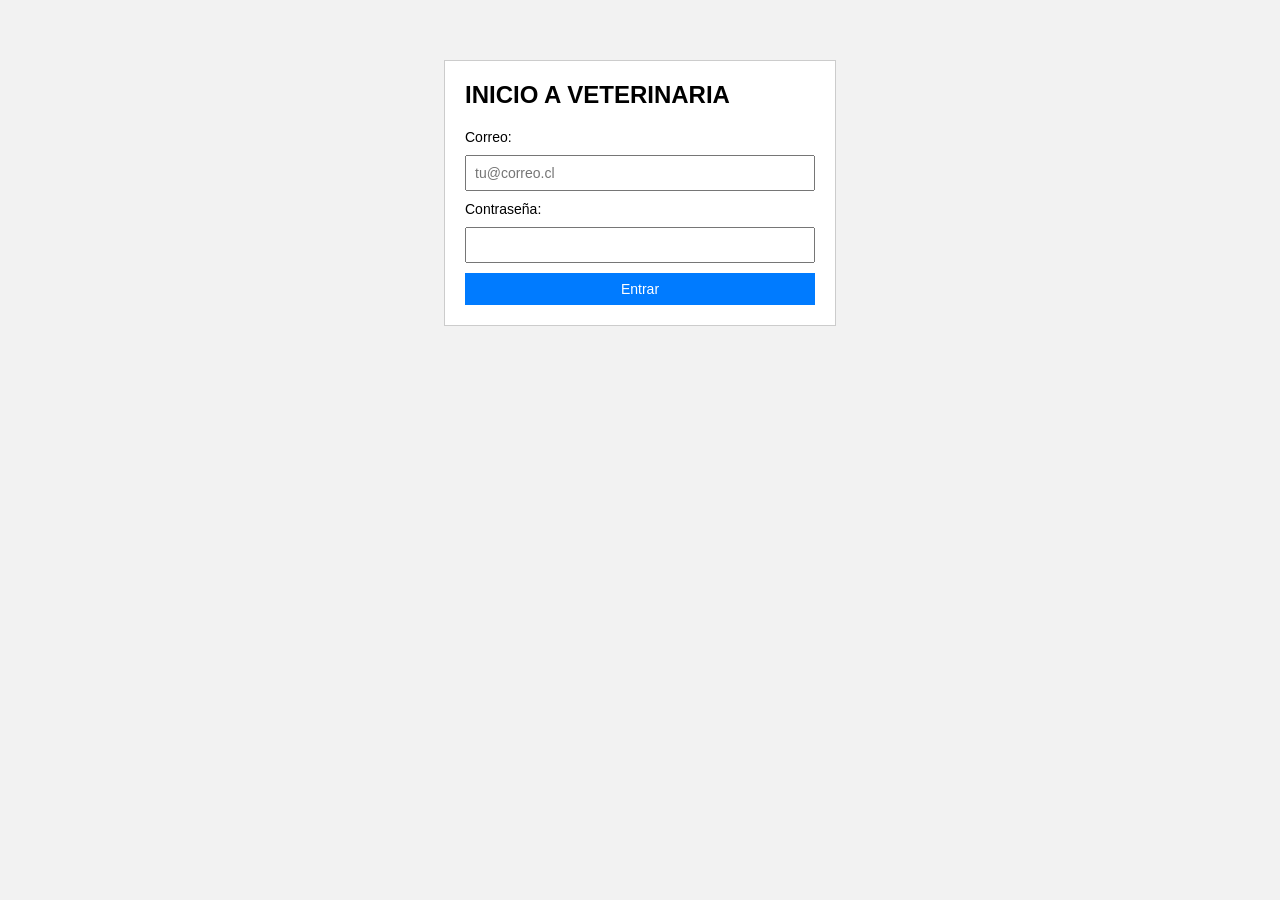
<file: index.html>
<!DOCTYPE html>
<html lang="es">
<head>
    <meta charset="UTF-8">
    <meta name="viewport" content="width=device-width, initial-scale=1">
    <title>Iniciar sesión</title>
    <link rel="stylesheet" href="styles.css">
</head>
<body>

    <div class="caja">
        <h2>INICIO A VETERINARIA</h2>

        <form id="formLogin" novalidate>
            <label for="correo">Correo:</label>
            <input type="email" id="correo" autocomplete="username" placeholder="tu@correo.cl">

            <label for="clave">Contraseña:</label>
            <input type="password" id="clave" autocomplete="current-password">

            <button type="submit">Entrar</button>
        </form>
    </div>

    <script src="modal.js"></script>
    <script src="auth.js"></script>
    <script src="login.js"></script>
</body>
</html>
</file>
<file: styles.css>
body {
    font-family: Arial, sans-serif;
    background-color: #f2f2f2;
    margin: 0;
    padding: 20px;
}

.caja {
    width: 350px;
    max-width: 100%;
    background: white;
    margin: 40px auto;
    padding: 20px;
    border: 1px solid #ccc;
}

.caja-ancha {
    width: 450px;
}

.caja h1 {
    font-size: 20px;
    margin: 0 0 10px;
}

.caja h2 {
    margin-top: 0;
}

label {
    display: block;
    margin-top: 10px;
    font-size: 14px;
}

input, select, textarea, button {
    width: 100%;
    padding: 8px;
    margin-top: 10px;
    box-sizing: border-box;
    font-family: inherit;
    font-size: 14px;
}

textarea {
    min-height: 80px;
    resize: vertical;
}

button {
    background-color: #007bff;
    color: white;
    border: none;
    cursor: pointer;
}

button:hover {
    background-color: #0062cc;
}

button:focus-visible,
input:focus-visible,
select:focus-visible,
textarea:focus-visible {
    outline: 2px solid #0056b3;
    outline-offset: 1px;
}

.btn-secundario {
    background-color: #6c757d;
}

.btn-secundario:hover {
    background-color: #5a6268;
}

.btn-peligro {
    background-color: #dc3545;
}

.btn-peligro:hover {
    background-color: #c82333;
}

table {
    width: 100%;
    margin-top: 15px;
    border-collapse: collapse;
}

th, td {
    padding: 6px;
    text-align: left;
    border: 1px solid #ddd;
    font-size: 14px;
}

th {
    background-color: #f1f1f1;
}

.texto-centrado {
    text-align: center;
}

[hidden] {
    display: none !important;
}

body.modal-abierto {
    overflow: hidden;
}

.modal-overlay {
    position: fixed;
    inset: 0;
    display: flex;
    align-items: center;
    justify-content: center;
    padding: 20px;
    background-color: rgba(0, 0, 0, 0.5);
    z-index: 100;
}

.modal {
    width: 100%;
    max-width: 420px;
    background: #ffffff;
    padding: 24px;
    border-radius: 6px;
    box-shadow: 0 10px 30px rgba(0, 0, 0, 0.25);
}

.modal h2 {
    margin: 0 0 10px;
    font-size: 20px;
}

.modal p {
    margin: 0 0 20px;
    font-size: 15px;
    line-height: 1.5;
}

.modal-acciones {
    display: flex;
    gap: 10px;
    justify-content: flex-end;
}

.modal-acciones button {
    width: auto;
    margin-top: 0;
    padding: 8px 16px;
}

@media (max-width: 480px) {
    body {
        padding: 10px;
    }

    .caja {
        width: 100%;
        margin: 20px auto;
    }
}
</file>
